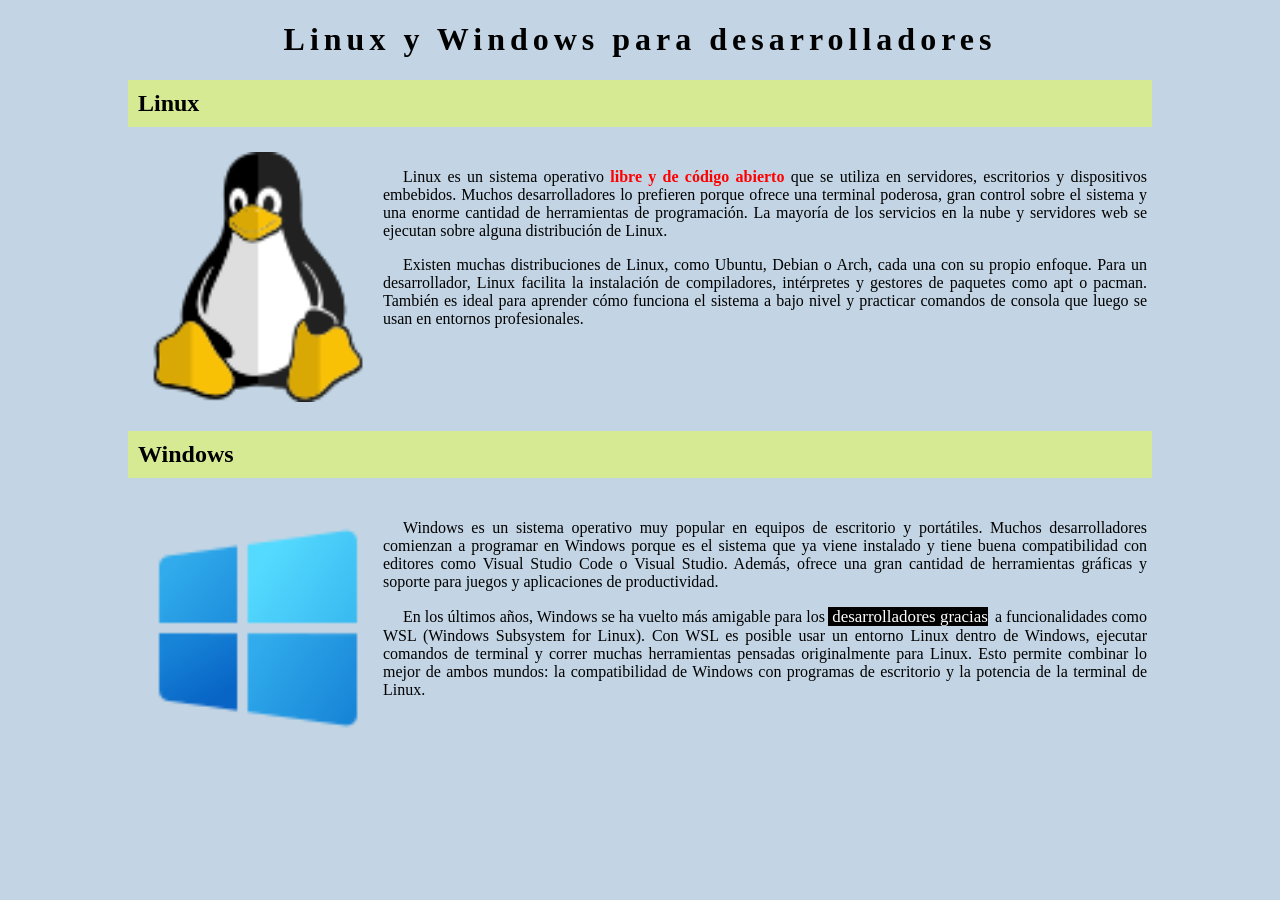
<file: html/Practica 1 /Ejercico 1/index.html>
<!DOCTYPE html>
<html lang="en">
<head>
    <meta charset="UTF-8">
    <link rel="stylesheet" href="./styles/style.css">
    <meta name="viewport" content="width=device-width, initial-scale=1.0">
    <title>Document</title>
</head>
<body>
    <h1>Linux y Windows para desarrolladores</h1>
    <h2>Linux</h2>
    <div class="main_container">
        <div>
            <img src="./img/icons8-linux-96.png" width="250" height="250" alt="logo-Linux">
        </div>
        <div class="txt_container">
            <p>
                Linux es un sistema operativo<span class="red_txt"> libre y de código abierto</span> que se utiliza en servidores, escritorios y dispositivos embebidos.
                Muchos desarrolladores lo prefieren porque ofrece una terminal poderosa, gran control sobre el sistema y una enorme cantidad de herramientas de programación.
                La mayoría de los servicios en la nube y servidores web se ejecutan sobre alguna distribución de Linux.
            </p>
            <p>
                Existen muchas distribuciones de Linux, como Ubuntu, Debian o Arch, cada una con su propio enfoque.
                Para un desarrollador, Linux facilita la instalación de compiladores, intérpretes y gestores de paquetes como apt o pacman.
                También es ideal para aprender cómo funciona el sistema a bajo nivel y practicar comandos de consola que luego se usan en entornos profesionales.
            </p>
        </div>
    </div>
    <h2>Windows</h2>
    <div class="main_container">
        <div>
            <img src="./img/icons8-windows-10-96.png" width="250" height="250" alt="logo-windows">
        </div>
        <div class="txt_container">
            <p>
                Windows es un sistema operativo muy popular en equipos de escritorio y portátiles.
                Muchos desarrolladores comienzan a programar en Windows porque es el sistema que ya viene instalado y tiene buena compatibilidad con editores como Visual Studio Code o Visual Studio.
                Además, ofrece una gran cantidad de herramientas gráficas y soporte para juegos y aplicaciones de productividad.
            </p>
            <p>
                En los últimos años, Windows se ha vuelto más amigable para los<span class="txt_blue"> desarrolladores gracias</span> a funcionalidades como WSL (Windows Subsystem for Linux).
                Con WSL es posible usar un entorno Linux dentro de Windows, ejecutar comandos de terminal y correr muchas herramientas pensadas originalmente para Linux.
                Esto permite combinar lo mejor de ambos mundos: la compatibilidad de Windows con programas de escritorio y la potencia de la terminal de Linux.
            </p>
        </div>
    </div>
</body>
</html>
</file>
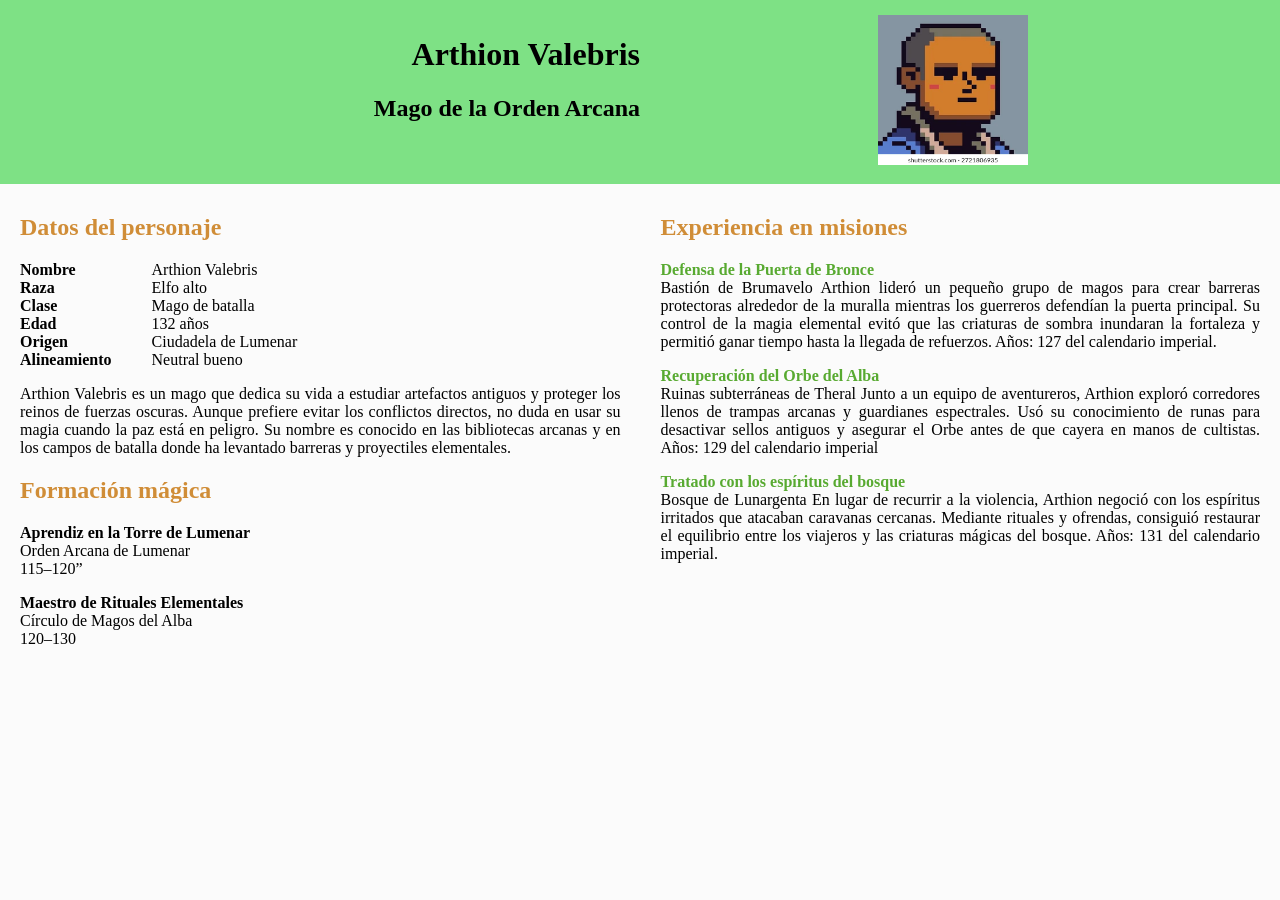
<file: html/practica 2/Ejercicio 2/index.html>
<!DOCTYPE html>
<html lang="en">
<head>
    <meta charset="UTF-8">
    <link rel="stylesheet" href="./css/styles.css">
    <meta name="viewport" content="width=device-width, initial-scale=1.0">
    <title>Document</title>
</head>
<body>
    <div id="header">
        <div id="header_data">
            <h1>Arthion Valebris</h1>
            <h2>Mago de la Orden Arcana</h2>
        </div>
        <div id="header_img">
            <img src="./images/pixel-art-avatar-portrait-male-260nw-2721806935.webp" width="150" height="150" alt="perfil">
        </div>
    </div>

    <div id="container">

        <div class="left_side">
            
            <h2 class="subtitulos">Datos del personaje</h2>
            <div id="container_data">
                <div class="information_personal">
                    Nombre<br>
                    Raza<br>
                    Clase<br>
                    Edad<br>
                    Origen<br>
                    Alineamiento<br>
                </div>
                <div class="datos_personales"> 
                    Arthion Valebris<br>
                    Elfo alto<br>
                    Mago de batalla<br>
                    132 años<br>
                    Ciudadela de Lumenar<br>
                    Neutral bueno<br>
                </div>
            </div>
            <p>
                Arthion Valebris es un mago que dedica su vida a estudiar artefactos antiguos y proteger los reinos de fuerzas oscuras.
                Aunque prefiere evitar los conflictos directos, no duda en usar su magia cuando la paz está en peligro.
                Su nombre es conocido en las bibliotecas arcanas y en los campos de batalla donde ha levantado barreras y proyectiles elementales.
            </p>
            <h2 class="subtitulos">Formación mágica</h2>
            <div>
                <p>
                    <span class="information_personal">Aprendiz en la Torre de Lumenar</span><br>
                    Orden Arcana de Lumenar<br>
                    115–120”<br>
                </p>
                <p>
                    <span class="information_personal">Maestro de Rituales Elementales</span><br>
                    Círculo de Magos del Alba<br>
                    120–130<br>
                </p>
            </div>
        </div>

        <div class="right_side">
            <h2 class="subtitulos"> Experiencia en misiones</h2>
            <p>
                <span class="extra_information">Defensa de la Puerta de Bronce</span><br>
                Bastión de Brumavelo
                Arthion lideró un pequeño grupo de magos para crear barreras protectoras alrededor de la muralla mientras los guerreros defendían la puerta principal.
                Su control de la magia elemental evitó que las criaturas de sombra inundaran la fortaleza y permitió ganar tiempo hasta la llegada de refuerzos.
                Años: 127 del calendario imperial.
            </p>
            <p>
                <span class="extra_information">Recuperación del Orbe del Alba</span><br>
                Ruinas subterráneas de Theral
                Junto a un equipo de aventureros, Arthion exploró corredores llenos de trampas arcanas y guardianes espectrales.
                Usó su conocimiento de runas para desactivar sellos antiguos y asegurar el Orbe antes de que cayera en manos de cultistas.
                Años: 129 del calendario imperial
            </p>
            <p>
                <span class="extra_information">Tratado con los espíritus del bosque</span><br>
                Bosque de Lunargenta
                En lugar de recurrir a la violencia, Arthion negoció con los espíritus irritados que atacaban caravanas cercanas.
                Mediante rituales y ofrendas, consiguió restaurar el equilibrio entre los viajeros y las criaturas mágicas del bosque.
                Años: 131 del calendario imperial.
            </p>
        </div>
    </div>

</body>
</html>
</file>
<file: html/Practica 1 /Ejercico 1/styles/style.css>
body{
    margin:10px 10%;
    background-color: rgb(195, 213, 228);
}

h1{
    font-size: 200%;
    font-weight: 700;
    text-align: center;
    letter-spacing: 5px;
}

h2{
    background-color: rgb(214, 233, 147);
    padding: 10px;
    font-weight: 700;
}

.main_container{
    display: flex;
    padding: 5px;
}

.txt_container{
    text-align: justify;
    text-indent: 20px;
}

.red_txt{
    color: red;
    font-weight: 700;
}

.txt_blue{
    background-color: black;
    color: white;
    font-size: 106%;
    margin: 3px;
}
</file>
<file: html/practica 2/Ejercicio 2/css/styles.css>
body{
    margin: 0px;
    background-color: rgb(251, 251, 251);
}

#header{
    display: flex;
    background-color: rgb(126, 225, 133);
    justify-content: space-around;
    padding: 15px;
}

#container{
    display: flex;
}

#header_data{
    width: 50%;
    text-align: right;
}

#header_img{
    width: 50%;
    text-align: center;
}

.subtitulos{
    color: rgb(208, 141, 55);
}

#container_data{
    display: flex;
}

.information_personal{
    font-weight: 700;
    
}

.datos_personales{
    margin-left: 40px;
}

.left_side{
    margin: 10px 20px;
    text-align: justify;
}

.right_side{
    margin: 10px 20px;
    text-align: justify;
}

.extra_information{
    font-weight: 700;
    color: rgb(88, 170, 49);
}
</file>
